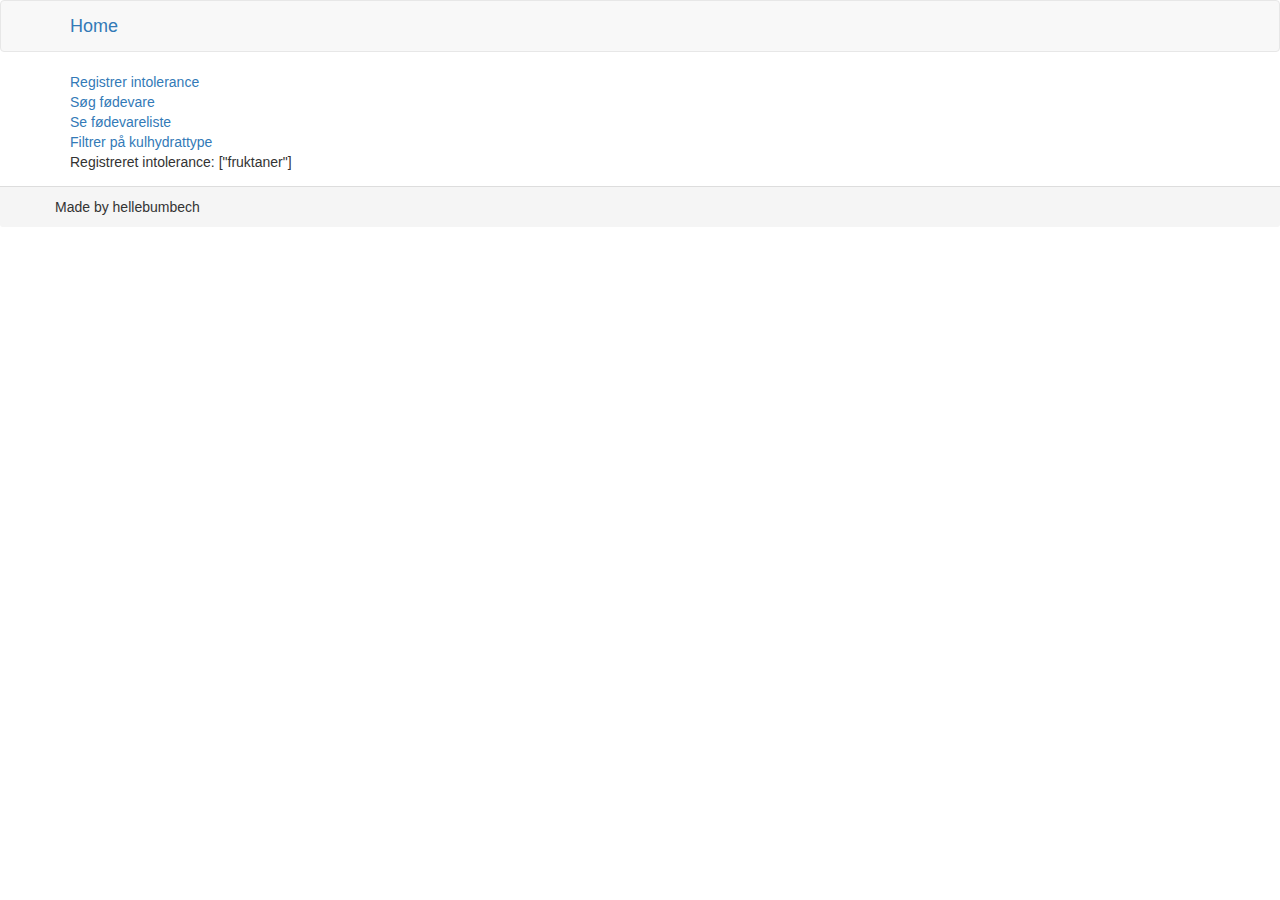
<file: index.html>
<!DOCTYPE html>
<html>
  <head>
    <meta charset="utf-8">
    <meta name="viewport" content="width=device-width, initial-scale=1">
    <title>LowFodmapApp</title>
    <link rel="stylesheet" href="css/bootstrap.min.css">
    <link rel="stylesheet" href="css/custom.css">
  </head>
  <body ng-app="lowfodmap" ng-strict-di>

    <!-- Fixed position loading indicator -->
    <loading class="loading-indicator"></loading>

    <header>
      <nav id="header-nav" class="navbar navbar-default">
        <div class="container">
          <div class="navbar-header">
            <div class="navbar-brand">
              <a ui-sref="home"<h1>Home</h1></a>
            </div>
          </div>
          </div>
        </nav>
    </header>

    <ui-view>
    </ui-view>

    <footer class="panel-footer">
      <div class="container">
        <div class="row">
          Made by hellebumbech
        </div>
      </div>
    </footer>

    <!-- Libs -->
    <script src="lib/jquery-2.1.4.min.js"></script>
    <script src="lib/bootstrap.min.js"></script>
    <script src="lib/angular.min.js"></script>
    <script src="lib/angular-ui-router.min.js"></script>

    <!-- Module -->
    <script src="src/common/lowfodmap.module.js"></script>

    <!-- Common -->
    <script src="src/common/data.service.js"></script>
    <script src="src/common/filters.js"></script>
    <script src="src/common/routes.js"></script>

    <script src="src/home/home.controller.js"></script>

    <script src="src/intolerance/intolerance.controller.js"></script>
    <script src="src/intolerance/kulhydrattype.component.js"></script>

    <!-- loading -->
    <script src="src/loading/loading.component.js"></script>
    <script src="src/loading/loading.interceptor.js"></script>

    <script src="src/soegning/soegning.controller.js"></script>

    <script src="src/visning/visning.controller.js"></script>
    <script src="src/visning/visning.service.js"></script>

  </body>
</html>
</file>
<file: css/custom.css>
.loading-indicator {
    display: block;
    width: 70px;
    position: fixed;
    left: 0;
    right: 0;
    margin: 0 auto;
    top: 40%;
    z-index: 100;
    background-color: #FFF;
}

.loading-indicator img {
    width: 70px;
    background-color: #FFF;
}

#main-content {
  margin-bottom: 1em;
}
</file>
